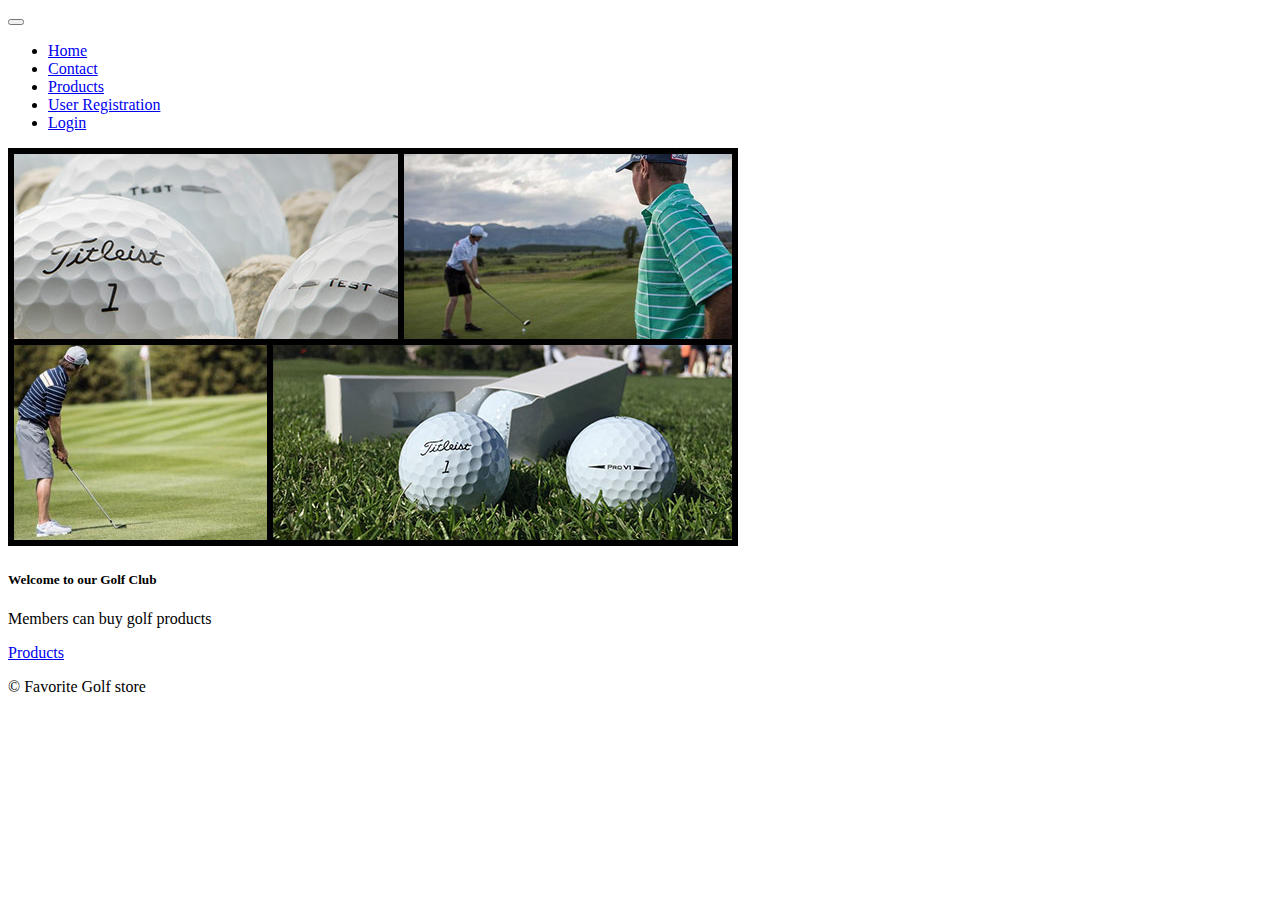
<file: index.html>
<!DOCTYPE html>
<html lang="en">

<head>
  <meta charset="UTF-8" />
  <meta http-equiv="X-UA-Compatible" content="IE=edge" />
  <meta name="viewport" content="width=device-width, initial-scale=1.0" />
  <title>Golf club</title>

  <link href="https://cdn.jsdelivr.net/npm/bootstrap@5.0.0-beta3/dist/css/bootstrap.min.css" rel="stylesheet"
    integrity="sha384-eOJMYsd53ii+scO/bJGFsiCZc+5NDVN2yr8+0RDqr0Ql0h+rP48ckxlpbzKgwra6" crossorigin="anonymous" />
</head>

<body>
  <!-- Navbar -->
  <nav class="navbar navbar-expand-lg navbar-light bg-info">
    <div class="container-fluid">
      <a class="navbar-brand" href="#"></a>
      <button class="navbar-toggler" type="button" data-bs-toggle="collapse" data-bs-target="#navbarNav"
        aria-controls="navbarNav" aria-expanded="false" aria-label="Toggle navigation">
        <span class="navbar-toggler-icon"></span>
      </button>
      <div class="collapse navbar-collapse" id="navbarNav">
        <ul class="navbar-nav">
          <li class="nav-item">
            <a class="nav-link active" aria-current="page" href="#">Home</a>
          </li>
          <li class="nav-item">
            <a class="nav-link" href="contact.html">Contact</a>
          </li>
          <li class="nav-item">
            <a class="nav-link" href="products.html">Products</a>
          </li>
          <li class="nav-item">
            <a class="nav-link" href="registration.html">User Registration</a>
          </li>
          <li class="nav-item">
            <a class="nav-link" href="login.html">Login</a>
          </li>
        </ul>
      </div>
    </div>
  </nav>

  <!-- Content of HomePage -->
  <div class="card mx-auto" style="width: 32rem">
    <img src="images/hero-image.jpeg" class="card-img-top" alt="..." />
    <div class="card-body">
      <h5 class="card-title">Welcome to our Golf Club</h5>
      <p class="card-text">Members can buy golf products</p>
      <a href="products.html" class="btn btn-primary">Products</a>
    </div>
  </div>

  <footer>
    <p>© Favorite Golf store</p>
  </footer>

  <script src="https://cdn.jsdelivr.net/npm/bootstrap@5.0.0-beta3/dist/js/bootstrap.bundle.min.js"
    integrity="sha384-JEW9xMcG8R+pH31jmWH6WWP0WintQrMb4s7ZOdauHnUtxwoG2vI5DkLtS3qm9Ekf"
    crossorigin="anonymous"></script>

</body>

</html>
</file>
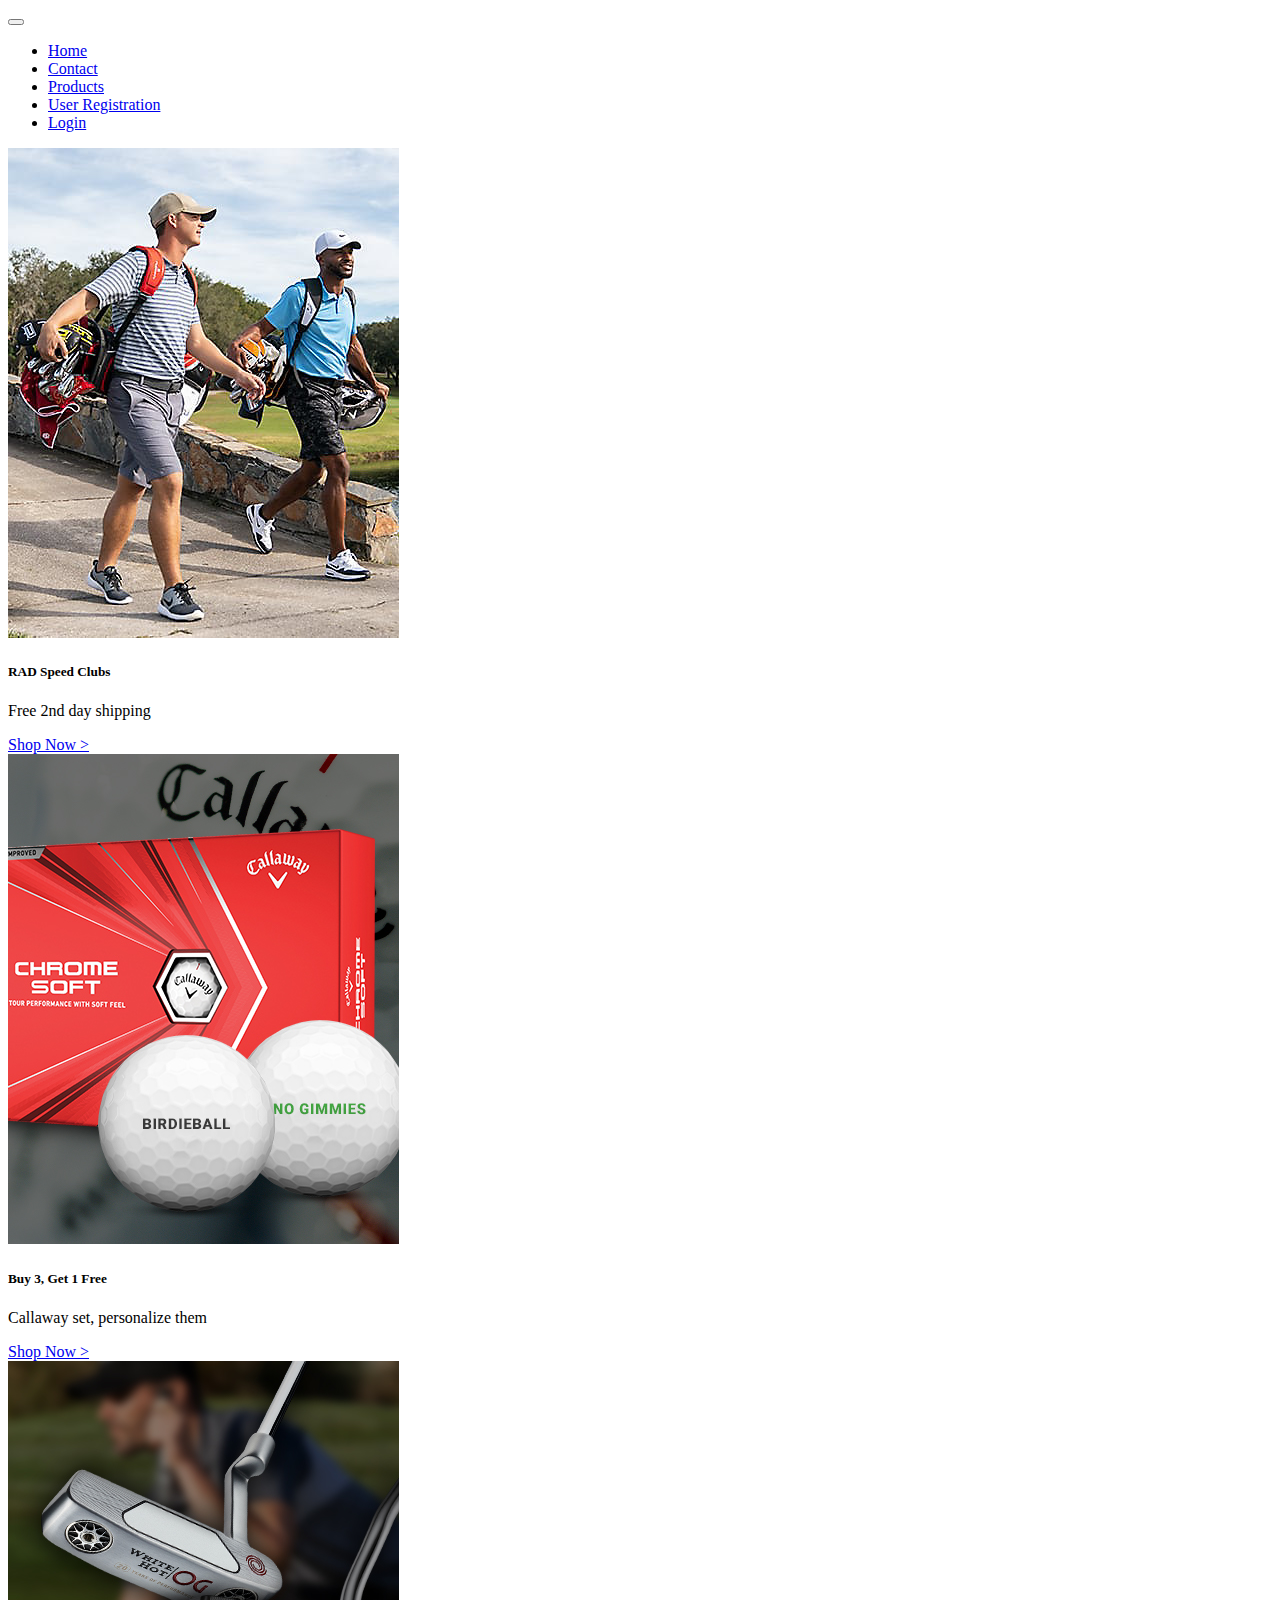
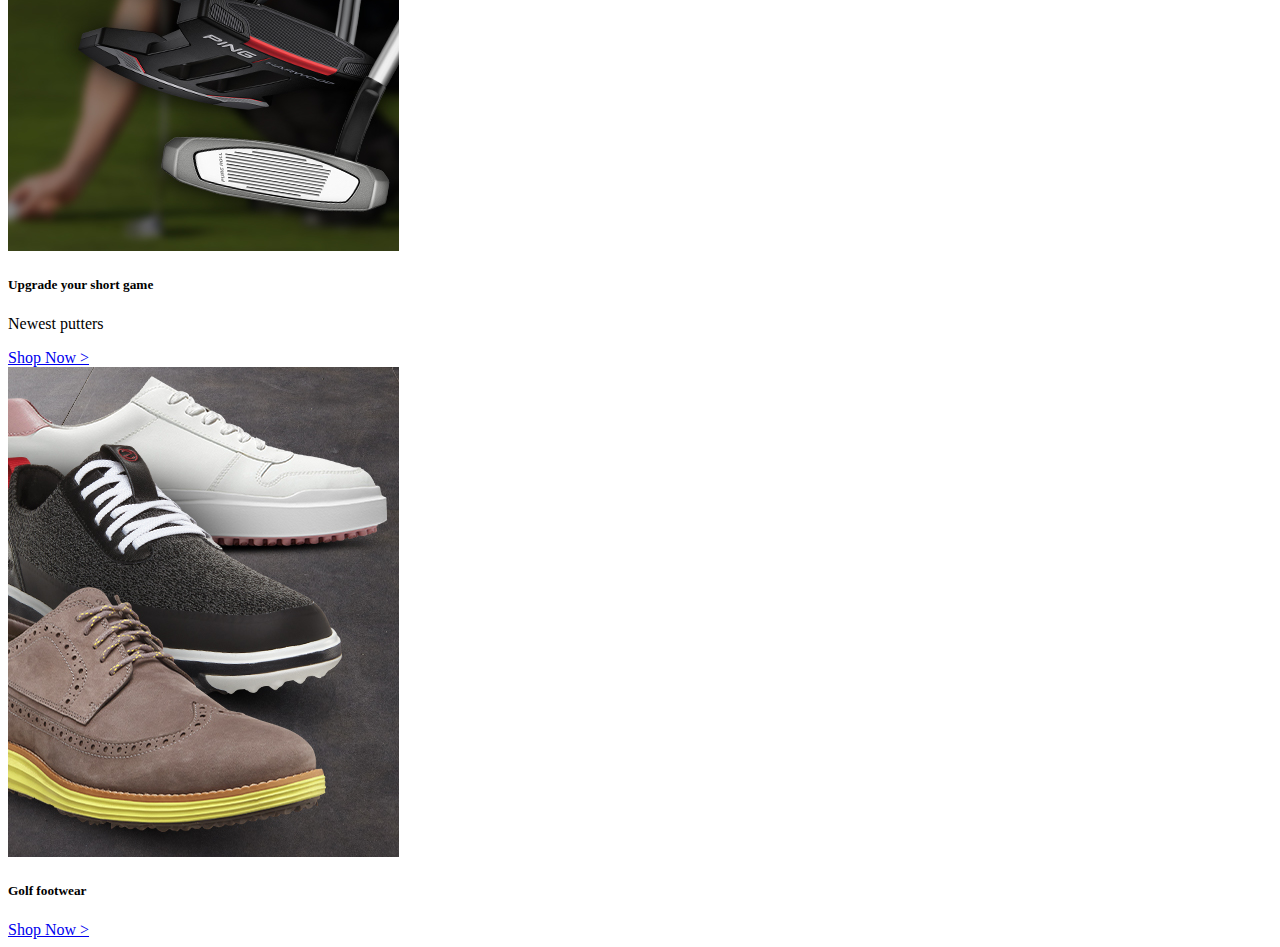
<file: products.html>
<!DOCTYPE html>
<html lang="en">

<head>
    <meta charset="UTF-8">
    <meta http-equiv="X-UA-Compatible" content="IE=edge">
    <meta name="viewport" content="width=device-width, initial-scale=1.0">
    <title>Products</title>

    <link href="https://cdn.jsdelivr.net/npm/bootstrap@5.0.0-beta3/dist/css/bootstrap.min.css" rel="stylesheet"
        integrity="sha384-eOJMYsd53ii+scO/bJGFsiCZc+5NDVN2yr8+0RDqr0Ql0h+rP48ckxlpbzKgwra6" crossorigin="anonymous" />
</head>

<body>
    <!-- Navbar -->
    <nav class="navbar navbar-expand-lg navbar-light bg-info">
        <div class="container-fluid">
            <a class="navbar-brand" href="#"></a>
            <button class="navbar-toggler" type="button" data-bs-toggle="collapse" data-bs-target="#navbarNav"
                aria-controls="navbarNav" aria-expanded="false" aria-label="Toggle navigation">
                <span class="navbar-toggler-icon"></span>
            </button>
            <div class="collapse navbar-collapse" id="navbarNav">
                <ul class="navbar-nav">
                    <li class="nav-item">
                        <a class="nav-link" aria-current="page" href="index.html">Home</a>
                    </li>
                    <li class="nav-item">
                        <a class="nav-link" href="contact.html">Contact</a>
                    </li>
                    <li class="nav-item">
                        <a class="nav-link active" href="#">Products</a>
                    </li>
                    <li class="nav-item">
                        <a class="nav-link" href="registration.html">User Registration</a>
                    </li>
                    <li class="nav-item">
                        <a class="nav-link" href="login.html">Login</a>
                    </li>
                </ul>
            </div>
        </div>
    </nav>

    <div class="container">
        <div class="row row-cols-1 row-cols-md-2">
            <div class="col">
                <div class="card bg-light h-100 w-75" style="width: 18rem;">
                    <img src="images/golf-bags.jpeg" class="card-img-top" alt="...">
                    <div class="card-body">
                        <h5 class="card-title">RAD Speed Clubs</h5>
                        <p class="card-text">Free 2nd day shipping</p>
                        <a href="#" class="link-primary">Shop Now ></a>
                    </div>
                </div>
            </div>
            <div class="col">
                <div class="card bg-light h-100 w-75" style="width: 18rem;">
                    <img src="images/golf-balls.jpeg" class="card-img-top" alt="...">
                    <div class="card-body">
                        <h5 class="card-title">Buy 3, Get 1 Free</h5>
                        <p class="card-text">Callaway set, personalize them</p>
                        <a href="#" class="link-primary">Shop Now ></a>
                    </div>
                </div>
            </div>
            <div class="col">
                <div class="card bg-light h-100 w-75" style="width: 18rem;">
                    <img src="images/putters.jpeg" class="card-img-top" alt="...">
                    <div class="card-body">
                        <h5 class="card-title">Upgrade your short game</h5>
                        <p class="card-text">Newest putters</p>
                        <a href="#" class="link-primary">Shop Now ></a>
                    </div>
                </div>
            </div>
            <div class="col">
                <div class="card bg-light h-100 w-75" style="width: 18rem;">
                    <img src="images/cole-haan.jpeg" class="card-img-top" alt="...">
                    <div class="card-body">
                        <h5 class="card-title">Golf footwear</h5>
                        <p class="card-text"></p>
                        <a href="#" class="link-primary">Shop Now ></a>
                    </div>
                </div>
            </div>
        </div>

    </div>

    <script src="https://cdn.jsdelivr.net/npm/bootstrap@5.0.0-beta3/dist/js/bootstrap.bundle.min.js"
        integrity="sha384-JEW9xMcG8R+pH31jmWH6WWP0WintQrMb4s7ZOdauHnUtxwoG2vI5DkLtS3qm9Ekf"
        crossorigin="anonymous"></script>

</body>

</html>
</file>
